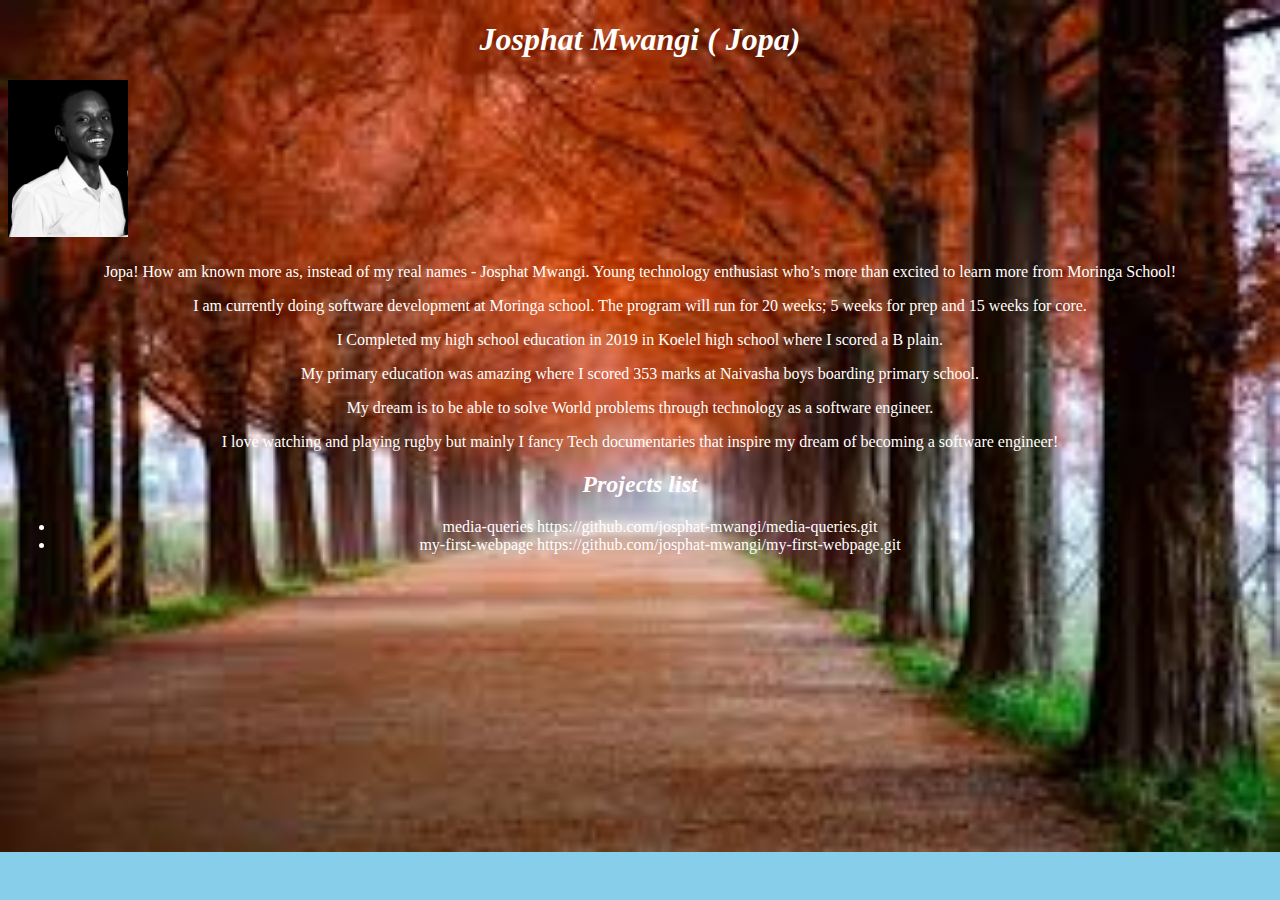
<file: index.html>
<!DOCTYPE html>
<html>
  <head>
    <title>My first portfolio</title>
    <link href="css/styles.css" rel=" stylesheet" type="text/css" />
  </head>
  <body>
    <h1><strong>Josphat Mwangi</strong> ( <em>Jopa</em>)</h1>
    <img src="images/JOPA.jpeg" alt="A photo of myself" width="120" />
    <div class="important">
      <p>
        Jopa! How am known more as, instead of my real names - Josphat Mwangi.
        Young technology enthusiast who’s more than excited to learn more from
        Moringa School!
      </p>
      <p>
        I am currently doing software development at Moringa school. The program
        will run for 20 weeks; 5 weeks for prep and 15 weeks for core.
      </p>

      <p>
        I Completed my high school education in 2019 in Koelel high school where
        I scored a B plain.
      </p>

      <p>
        My primary education was amazing where I scored 353 marks at Naivasha
        boys boarding primary school.
      </p>

      <p>
        My dream is to be able to solve World problems through technology as a
        software engineer.
      </p>
      <p>
        I love watching and playing rugby but mainly I fancy Tech documentaries
        that inspire my dream of becoming a software engineer!
      </p>
      <h2 class="intro">Projects list</h2>
      <ul>
        <li>
          media-queries https://github.com/josphat-mwangi/media-queries.git
        </li>
        <li>
          my-first-webpage
          https://github.com/josphat-mwangi/my-first-webpage.git
        </li>
      </ul>
    </div>
  </body>
</html>
</file>
<file: css/styles.css>
h1 {
  font-style: italic;
  text-align: center;
}
body {
  background-color: skyblue;
  background-image: url("../images/download.jpg");
  background-position: cover;
  background-size: cover;
  background-repeat: no-repeat;
  color: white;
}
.intro {
  font-style: italic;
}
.important {
  border: 2px;
  padding: 6px;
  margin: 0.5px;
  width: auto;
  text-align: center;
}
</file>
